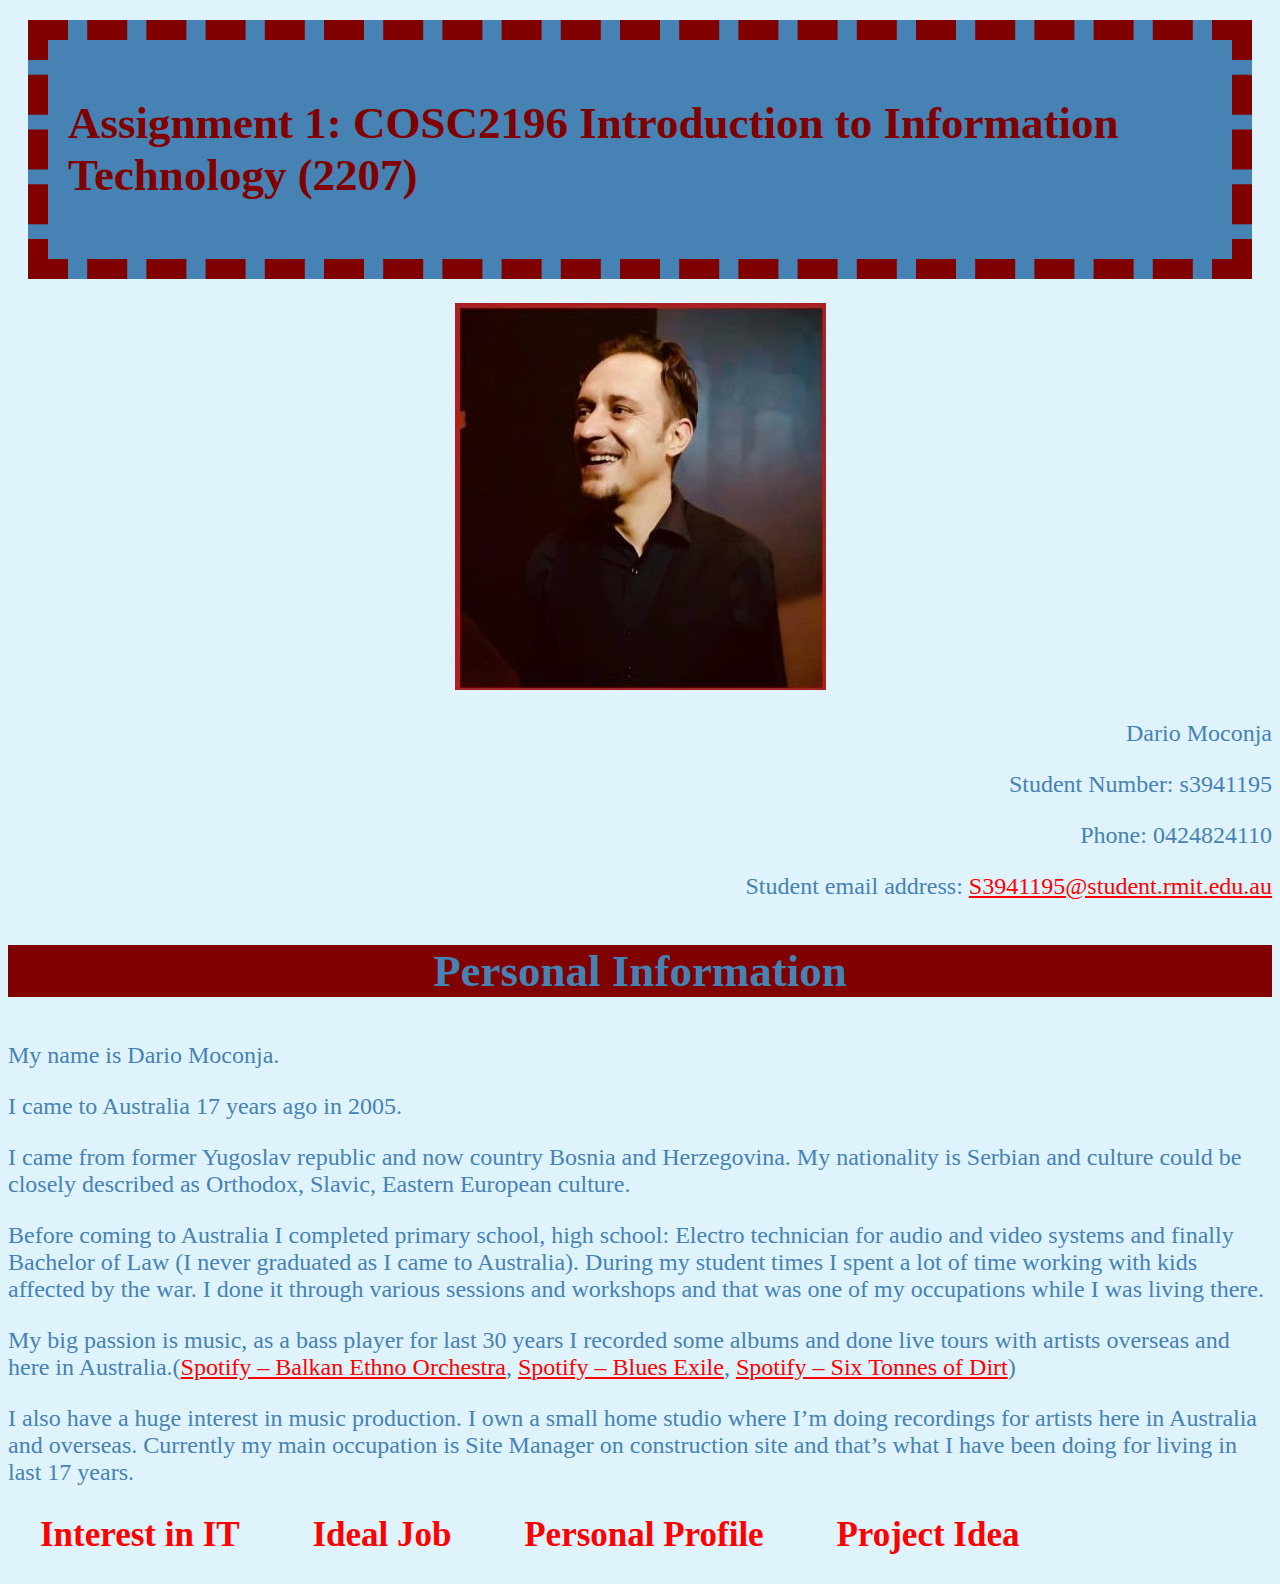
<file: index.htm>
<!DOCTYPE html>
<html>
   <head>

<title> Carrimba course first draft html</title>
<link href="css/style.css" rel="stylesheet">

<style> 
            h1 {
                font-size: 45px;
				color:#ff0000;
            }
            
            p {
                font-size:24px;
                color:steelblue;
            }
             
            a {
			
			    color: #ff0000;
			
			}			 
		
		


 
</style>
</head>

<body style="background-color: #def3fb;">
<header>
          <h2 style="font-size: 45px; color: #800000;">Assignment 1: COSC2196 Introduction to Information Technology (2207)</h2></header>
		  
		 <p style="text-align:center;">
		 <img src="slika1.jpg" alt="photo of me before performance">
		 </p>
		  
		  
		  
		     <p style="text-align:right;"> Dario Moconja</p>
             <p style="text-align:right;">Student Number: s3941195</p>
			 <p style="text-align:right;">Phone: 0424824110</p>
             <p style="text-align:right;">Student email address: <a href="mailto:S3941195@student.rmit.edu.au">S3941195@student.rmit.edu.au</a></p>
			 
			
			 
			  
			 
			  <h1 style="background-color: #800000; font-family:Algerian;" >
			  <p style="text-align:center;font-size: 45px; color: steelblue;">Personal Information</p>
			  </h1>
			  
	          
               <p>My name is Dario Moconja.</p>
			   <p>I came to Australia 17 years ago in 2005.</p>
			   <p>I came from former Yugoslav republic and now country Bosnia and Herzegovina. My nationality is Serbian and culture could be closely described as Orthodox, Slavic, Eastern European culture.</p> 
               <p>Before coming to Australia I completed primary school, high school: Electro technician for audio and video systems and finally Bachelor of Law (I never graduated as I came to Australia).
During my student times I spent a lot of time working with kids affected by the war. I done it through various sessions and workshops and that was one of my occupations while I was living there.</p>
               <p>My big passion is music, as a bass player for last 30 years I recorded some albums and done live tours with artists overseas and here in Australia.(<a href="https://open.spotify.com/artist/5PshotdRI4I5wLOwJ4zYJZ">Spotify – Balkan Ethno Orchestra</a>,
			   <a href="https://open.spotify.com/artist/2Z9lDNIuVxbxn8vpUlEFBB"> Spotify – Blues Exile</a>,
			   <a href=" https://open.spotify.com/artist/59A9jZEzgPkmtUR1D5JnugSpotify"> Spotify – Six Tonnes of Dirt</a>)
			   <p>I also have a huge interest in music production. I own a small home studio where I’m doing recordings for artists here in Australia and overseas.
Currently my main occupation is Site Manager on construction site and that’s what I have been doing for living in last 17 years.</p>

			 
              <nav>
			  
    <h2 style="font-family:Algerian; font-size: 35px"><a href="page2.html">Interest in IT</a>      
    <a href="page3.html">Ideal Job</a>
    <a href="page4.html">Personal Profile</a>
	<a href="page5.html">Project Idea</a>
	</h2>

	</nav>




</body>
</html>
</file>
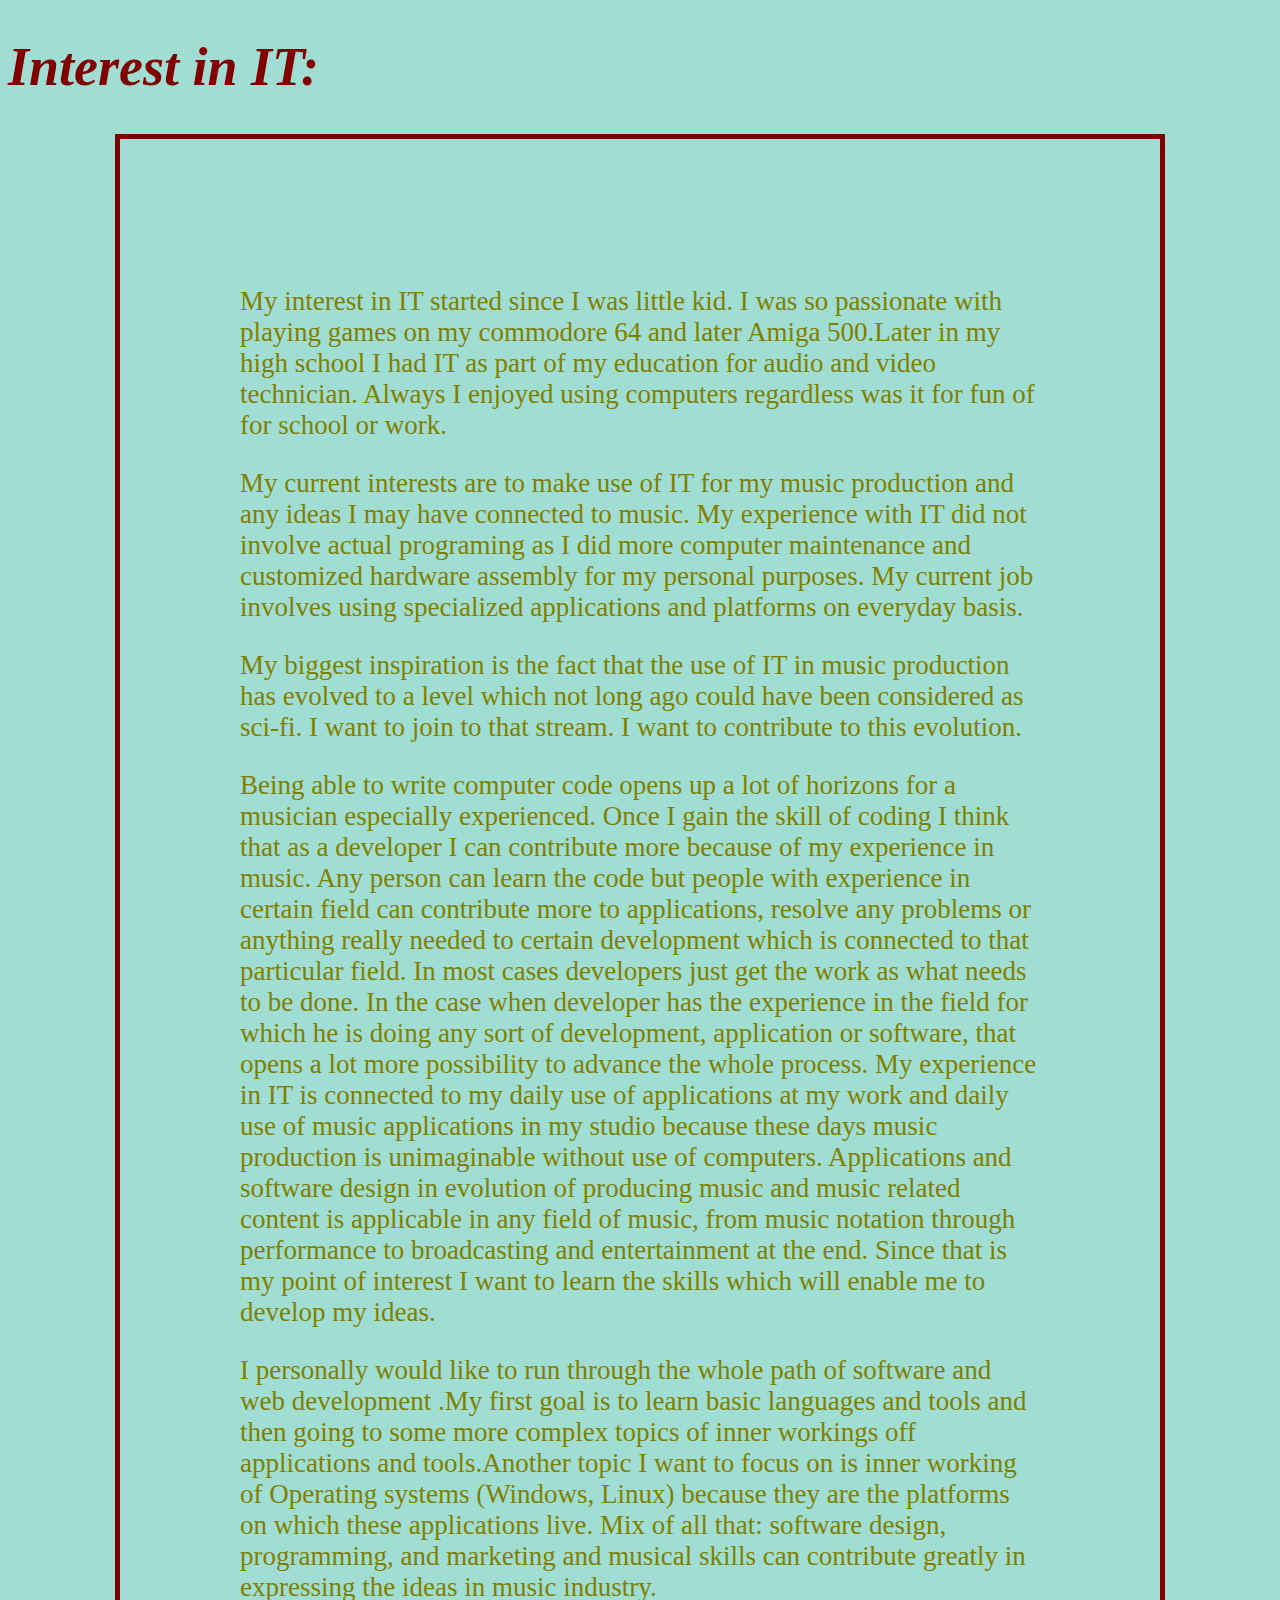
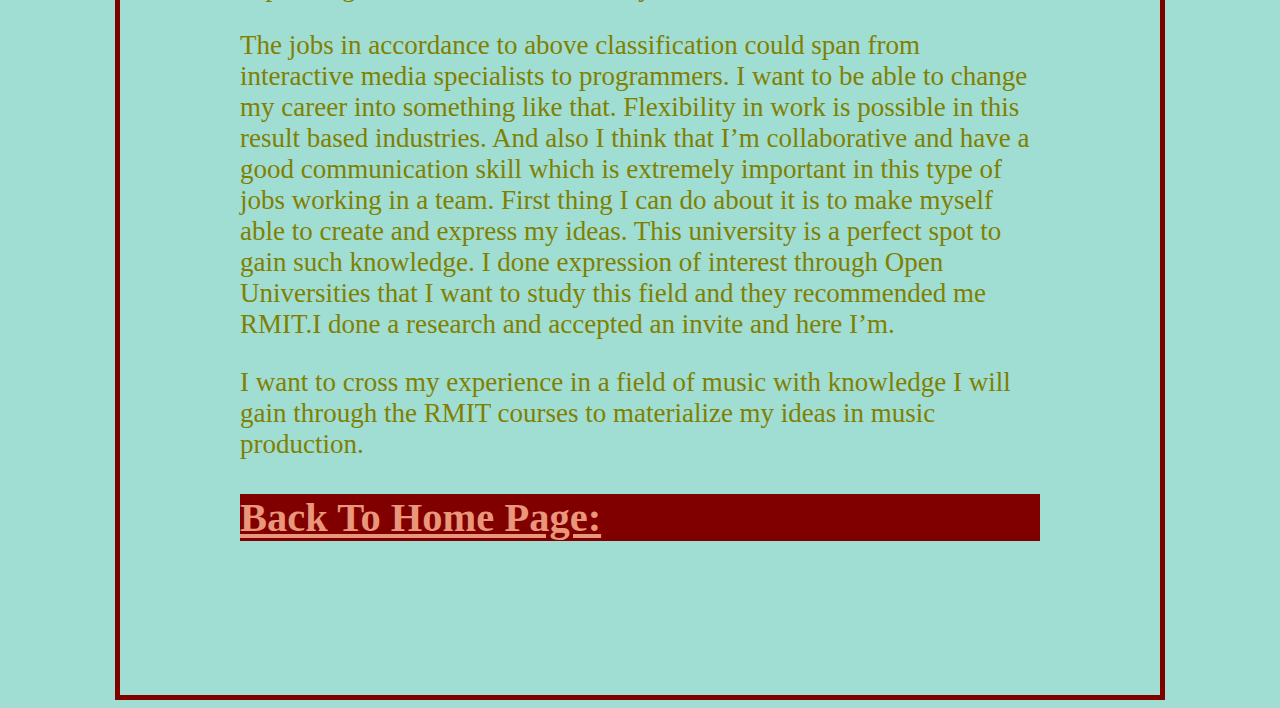
<file: page2.html>
<!DOCTYPE html>
 <html>
 <head>
 <title>:Page 2:</title>
 
 <link href="css/style.css" rel="stylesheet">
 </head>
<body>

     <h1 style="font-family:Algerian; "><em>Interest in IT:</em></h1>
	 <main>
		 
		    <p>My interest in IT started since I was little kid. I was so passionate with playing games on my commodore 64 and later Amiga 500.Later in my high school I had IT as part of my education for audio and video technician. Always I enjoyed using computers regardless was it for fun of for school or work.</p>
            <p>My current interests are to make use of IT for my music production and any ideas I may have connected to music. My experience with IT did not involve actual programing as I did more computer maintenance and customized hardware assembly for my personal purposes. My current job involves using specialized applications and platforms on everyday basis.</p>
            <p>My biggest inspiration is the fact that the use of IT in music production has evolved to a level which not long ago could have been considered as sci-fi. 
I want to join to that stream. 
I want to contribute to this evolution.</p>
            <p>Being able to write computer code opens up a lot of horizons for a musician especially experienced. Once I gain the skill of coding I think that as a developer I can contribute more because of my experience in music. Any person can learn the code but people with experience in certain field can contribute more to applications, resolve any problems or anything really needed to certain development which is connected to that particular field. In most cases developers just get the work as what needs to be done. In the case when developer has the experience in the field for which he is doing any sort of development, application or software, that opens a lot more possibility to advance the whole process. My experience in IT is connected to my daily use of applications at my work and daily use of music applications in my studio because these days music production is unimaginable without use of computers.
Applications and software design in evolution of producing music and music related content is applicable in any field of music, from music notation through performance to broadcasting and entertainment at the end.
Since that is my point of interest I want to learn the skills which will enable me to develop my ideas.</p>
            <p>I personally would like to run through the whole path of software and web development .My first goal is to learn basic languages and tools and then going to some more complex topics of inner workings off applications and tools.Another topic I want to focus on is inner working of Operating systems (Windows, Linux) because they are the platforms on which these applications live. Mix of all that: software design, programming, and marketing and musical skills can contribute greatly in expressing the ideas in music industry.</p>
            <p>The jobs in accordance to above classification could span from interactive media specialists to programmers. I want to be able to change my career into something like that. Flexibility in work is possible in this result based industries. And also I think that I’m collaborative and have a good communication skill which is extremely important in this type of jobs working in a team.
First thing I can do about it is to make myself able to create and express my ideas. This university is a perfect spot to gain such knowledge. I done expression of interest through Open Universities that I want to study this field and they recommended me RMIT.I done a research and accepted an invite and here I’m.</p>
            <p>I want to cross my experience in a field of music with knowledge I will gain through the RMIT courses to materialize my ideas in music production.</p>
			

 
      
	  <h2 style="background-color: #800000;"</h2>
	  <a href="index.htm">Back To Home Page: </a>
	  
	  
	  





</body> 
 
 </html>
</file>
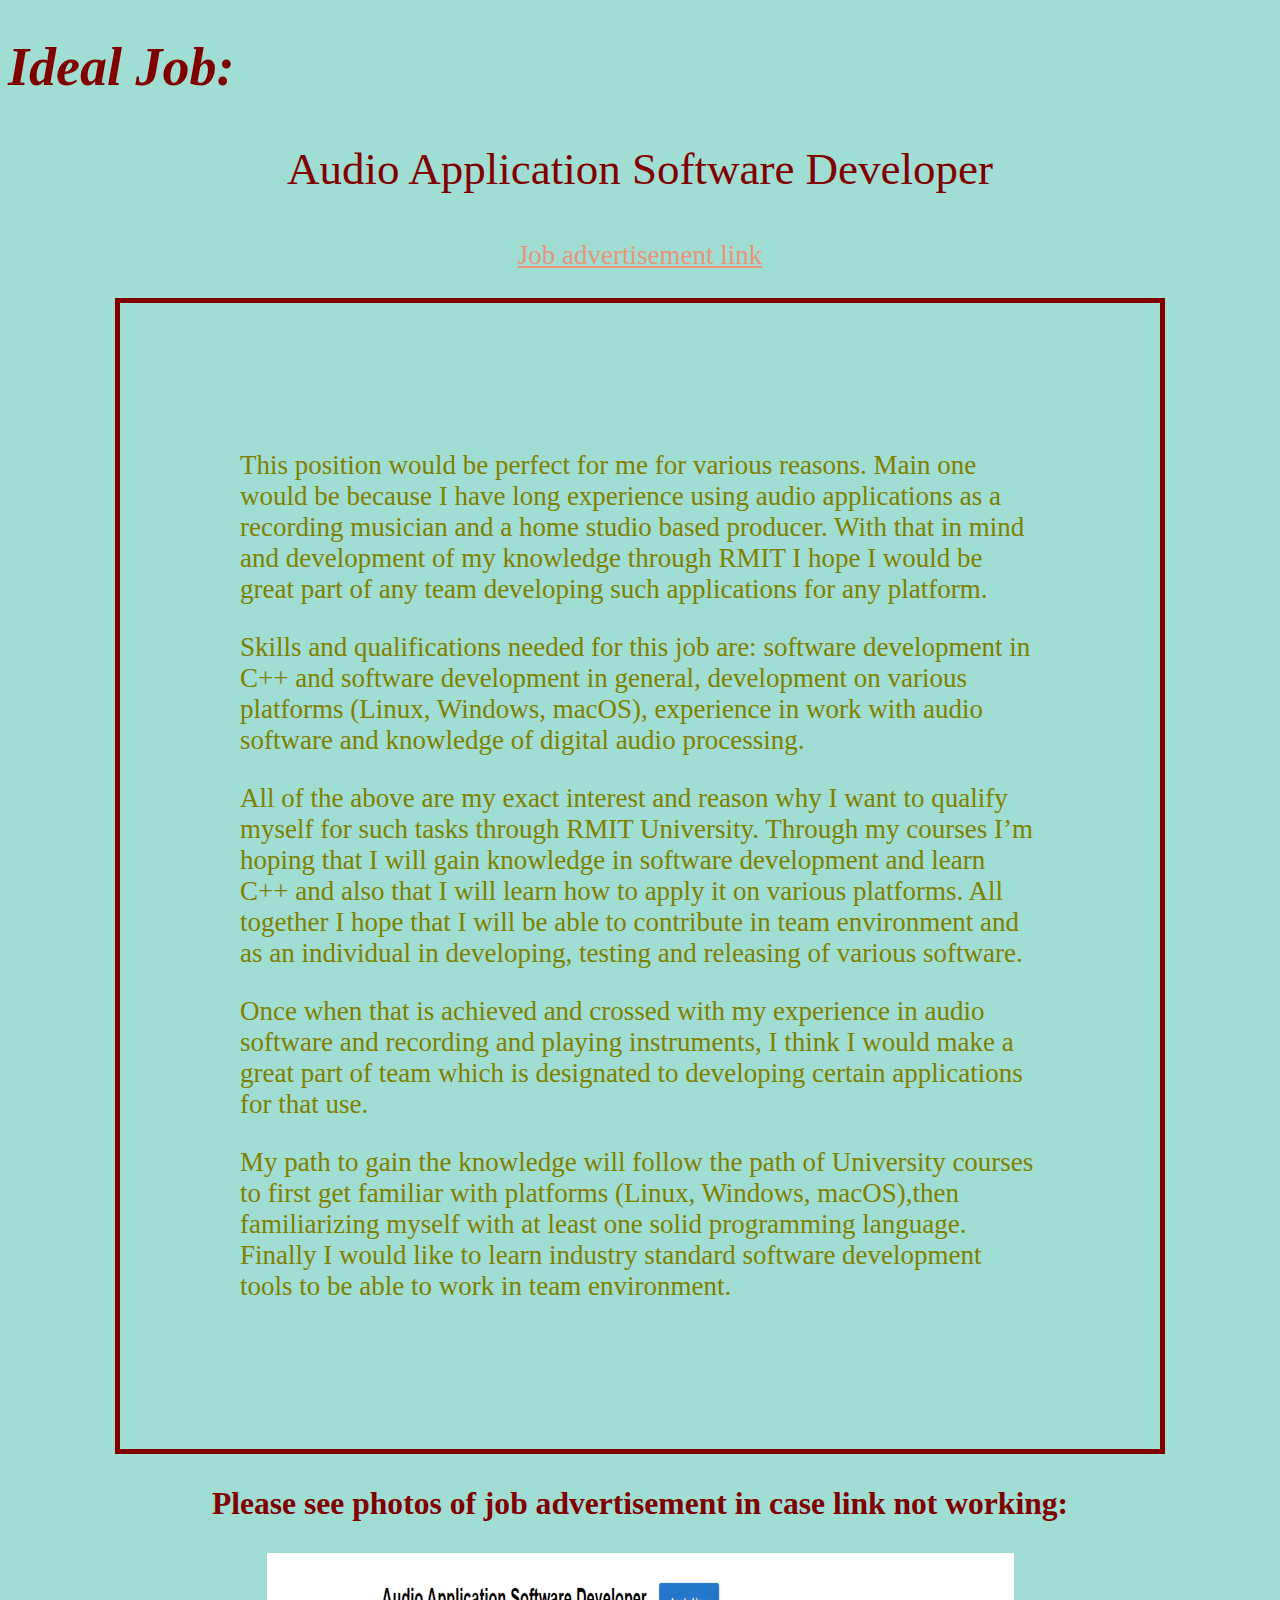
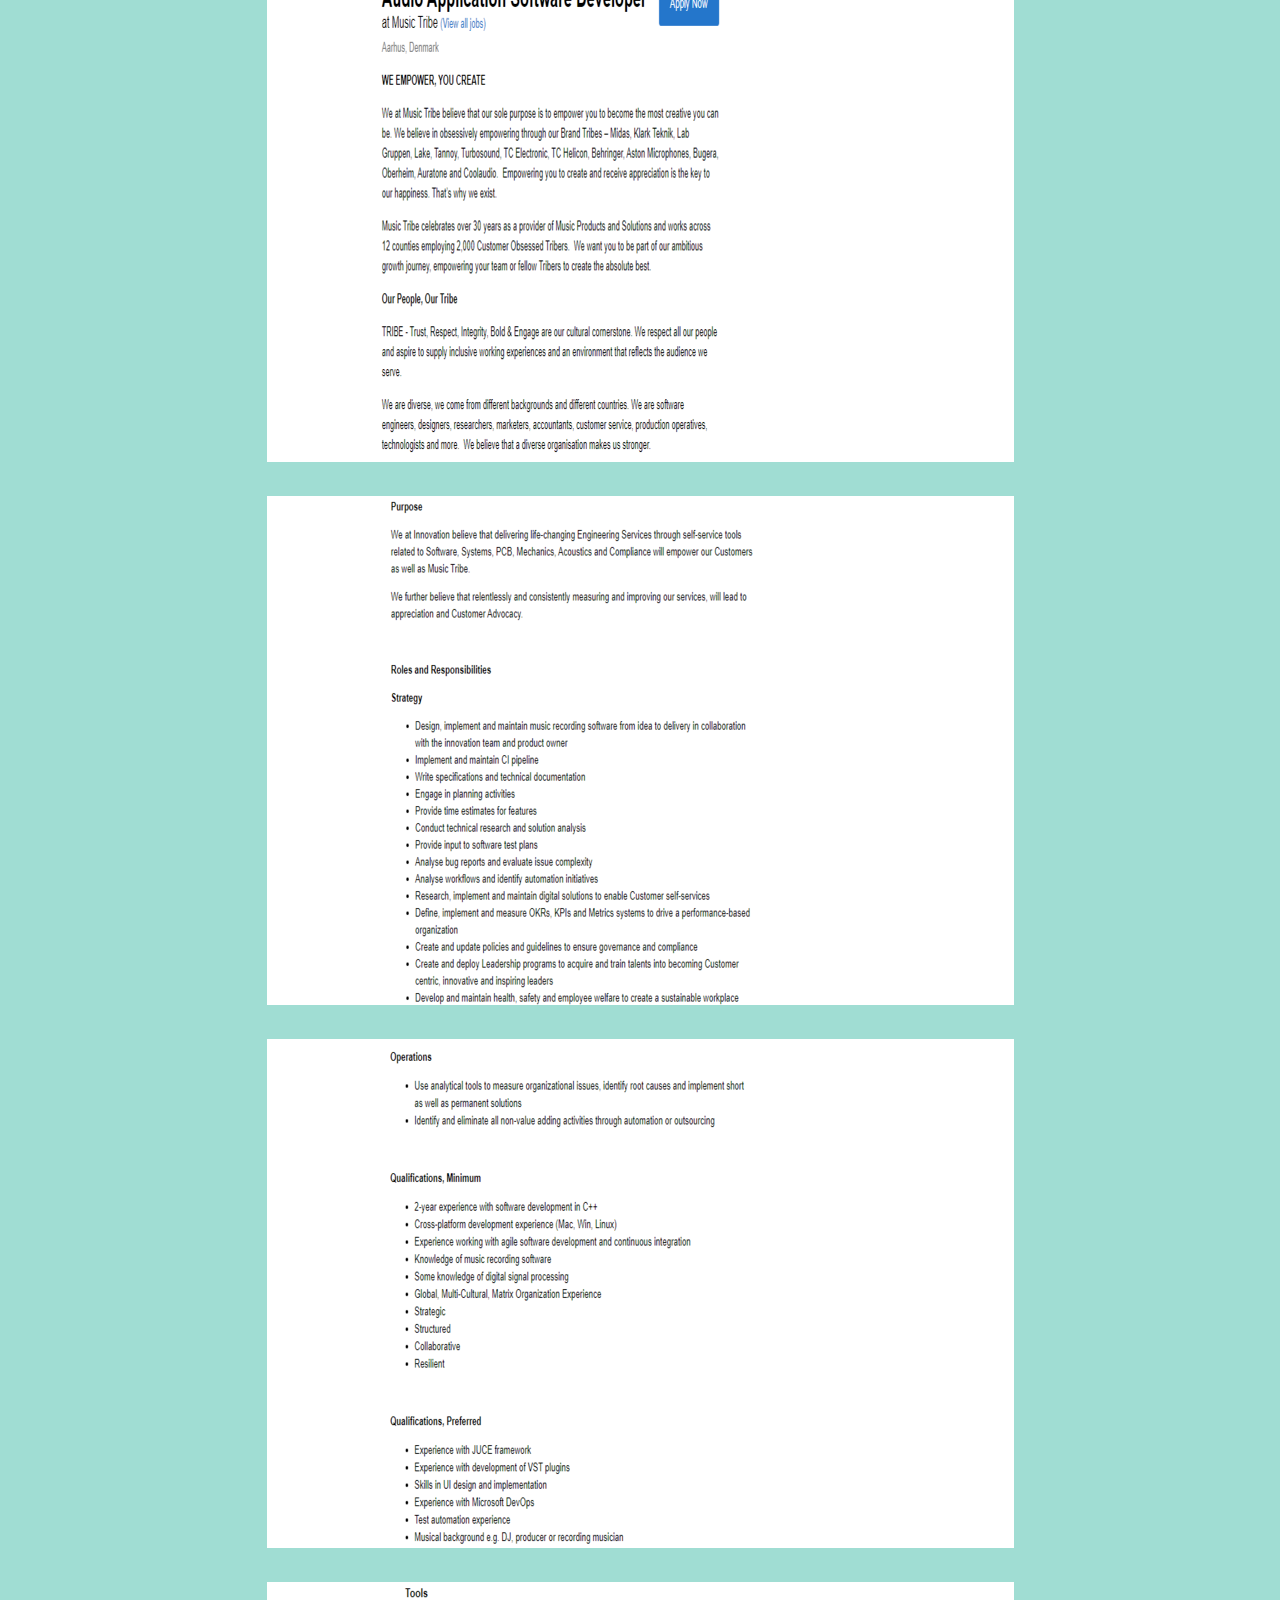
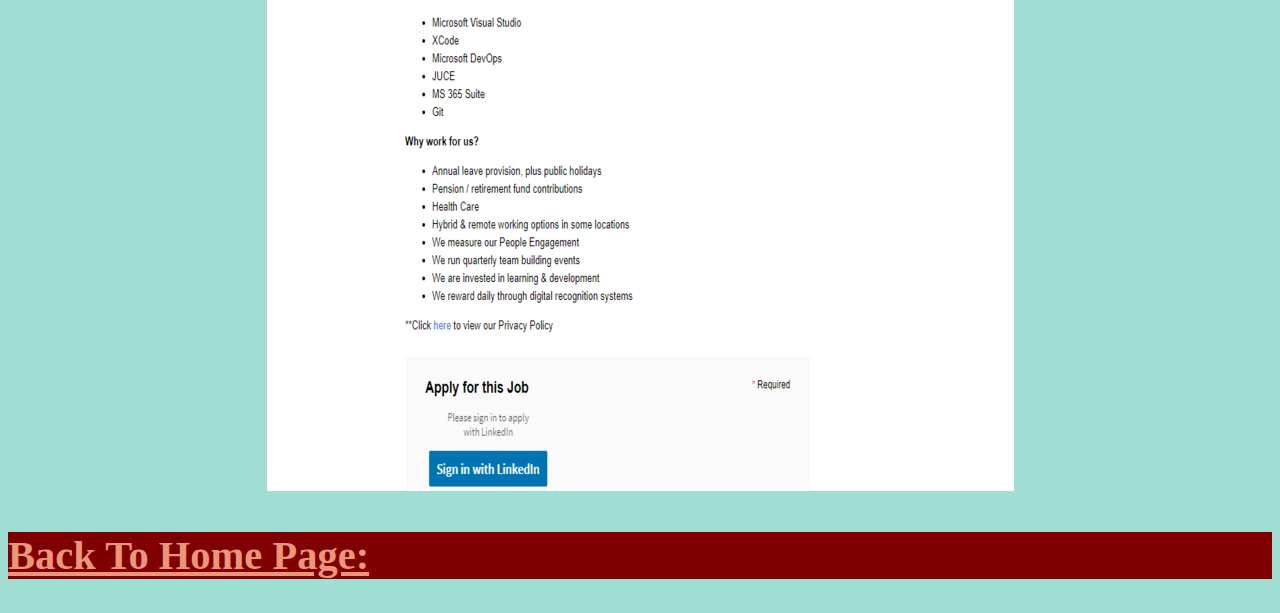
<file: Page3.html>
<!DOCTYPE html>
 <html>
 <head>
 <title>:Page 2:</title>
 
 <link href="css/style.css" rel="stylesheet">
 </head>
<body>

     <h1 style="font-family:Algerian; "><em>Ideal Job:</em></h1>
	 
	<p style="text-align:center; font-size: 45px; color: #800000;"> Audio Application Software Developer</p>
	<p style="text-align:center;"><a href="https://boards.greenhouse.io/musictribe/jobs/4205748004"> Job advertisement link </a></p>
	
    <main>
	<p>This position would be perfect for me for various reasons. Main one would be because I have long experience using audio applications as a recording musician and a home studio based producer.
With that in mind and development of my knowledge through RMIT I hope I would be great part of any team developing such applications for any platform.</p>
    <p>Skills and qualifications needed for this job are:  software development in C++ and software development in general, development on various platforms (Linux, Windows, macOS), experience in work with audio software and knowledge of digital audio processing.</p>
    <p>All of the above are my exact interest and reason why I want to qualify myself for such tasks through RMIT University.
Through my courses I’m hoping that I will gain knowledge in software development and learn C++ and also that I will learn how to apply it on various platforms. All together I hope that I will be able to contribute in team environment and as an individual in developing, testing and releasing of various software.</p>
     <p>Once when that is achieved and crossed with my experience in audio software and recording and playing instruments, I think I would make a great part of team which is designated to developing certain applications for that use.</p>
     <p>My path to gain the knowledge will follow the path of University courses to first get familiar with platforms (Linux, Windows, macOS),then familiarizing myself with at least one solid programming language. Finally I would like to learn industry standard software development tools to be able to work in team environment.</p>
	 </main>
<h3 style=" color:#800000; text-align:center; " > Please see photos of job advertisement in case link not working: </h3>

	 <p style="text-align:center;">
		 <img src="Screenshot1.png" alt="photo of job add from net">
		 </p>
		 
     <p style="text-align:center;">
		 <img src="Screenshot2.png" alt="photo of job add from net">
		 </p>
		 
	<p style="text-align:center;">
		 <img src="Screenshot3.png" alt="photo of job add from net">
		 </p>

    <p style="text-align:center;">
		 <img src="Screenshot4.png" alt="photo of job add from net">
		 </p>		 
		 
		    
 
      
	  <h2 style="background-color: #800000;"</h2>
	  <a href="index.htm">Back To Home Page: </a>
	  
	  
	  





</body> 
 
 </html>
</file>
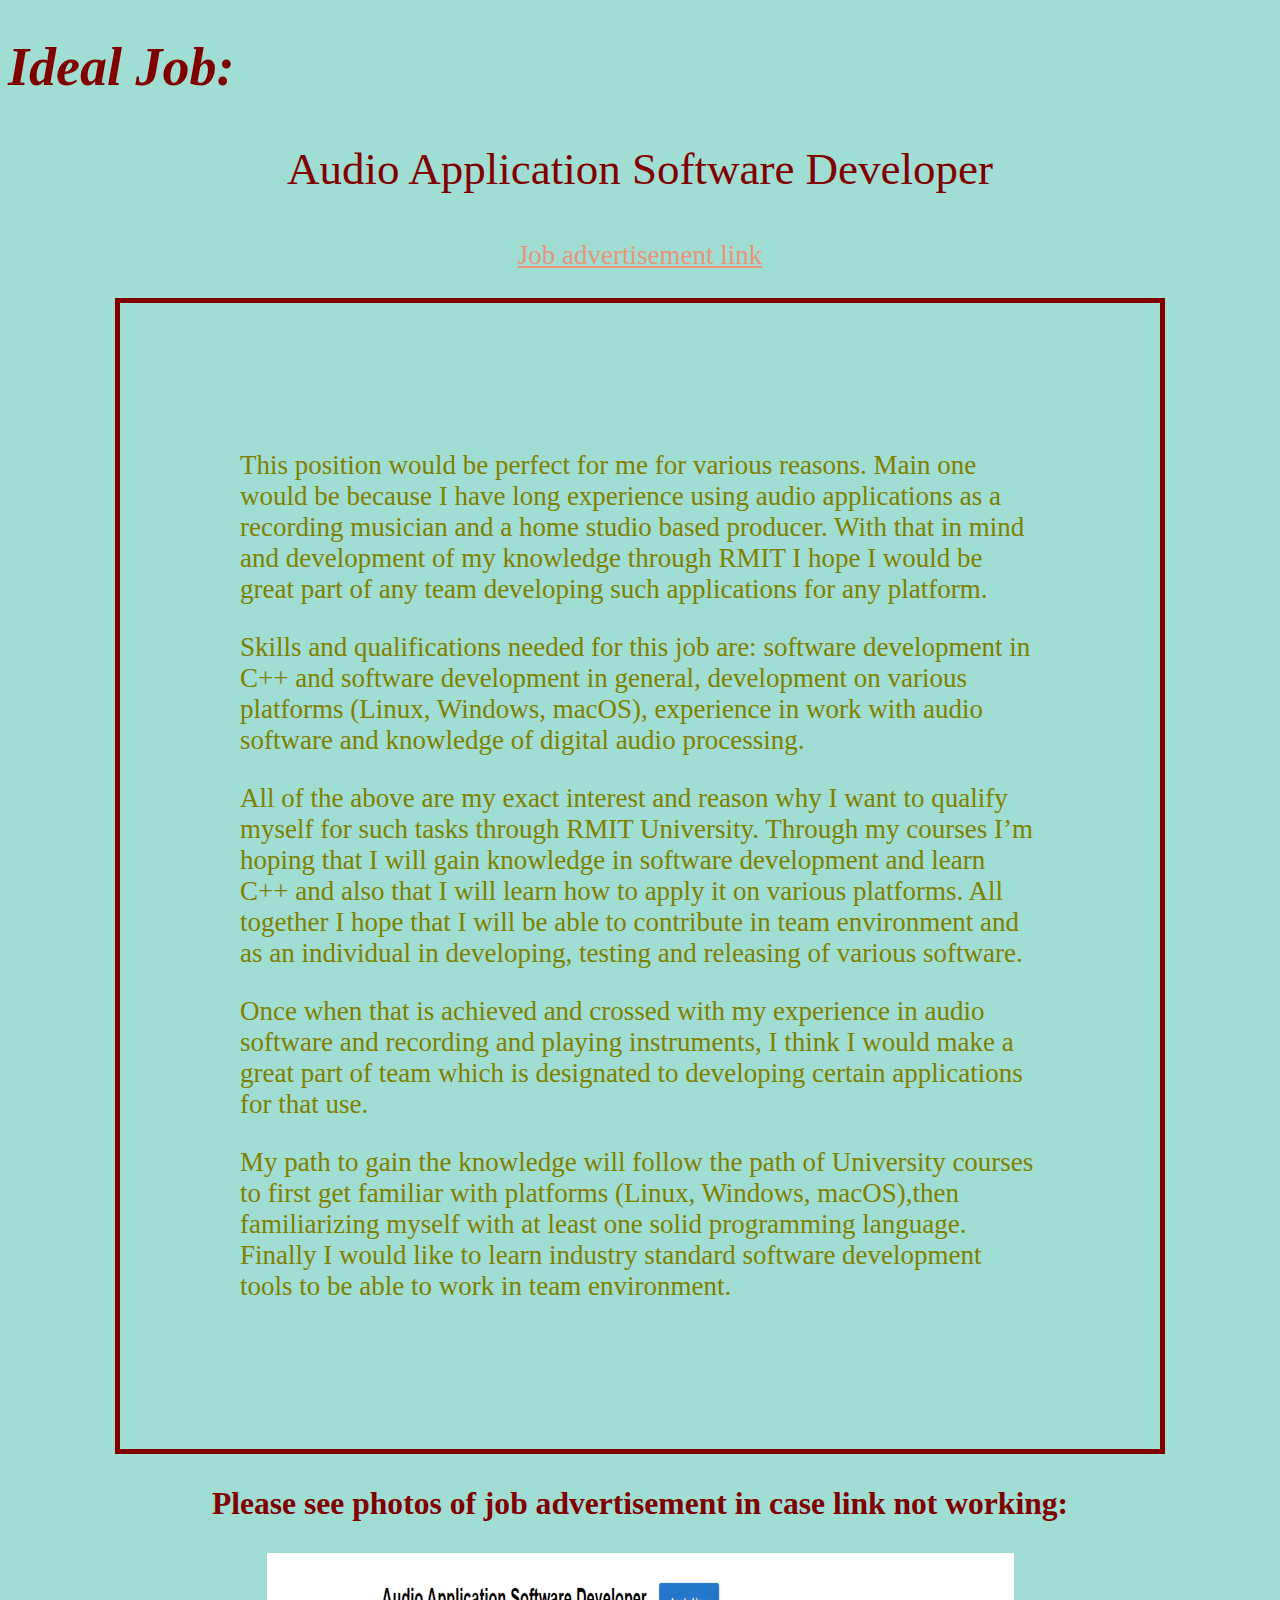
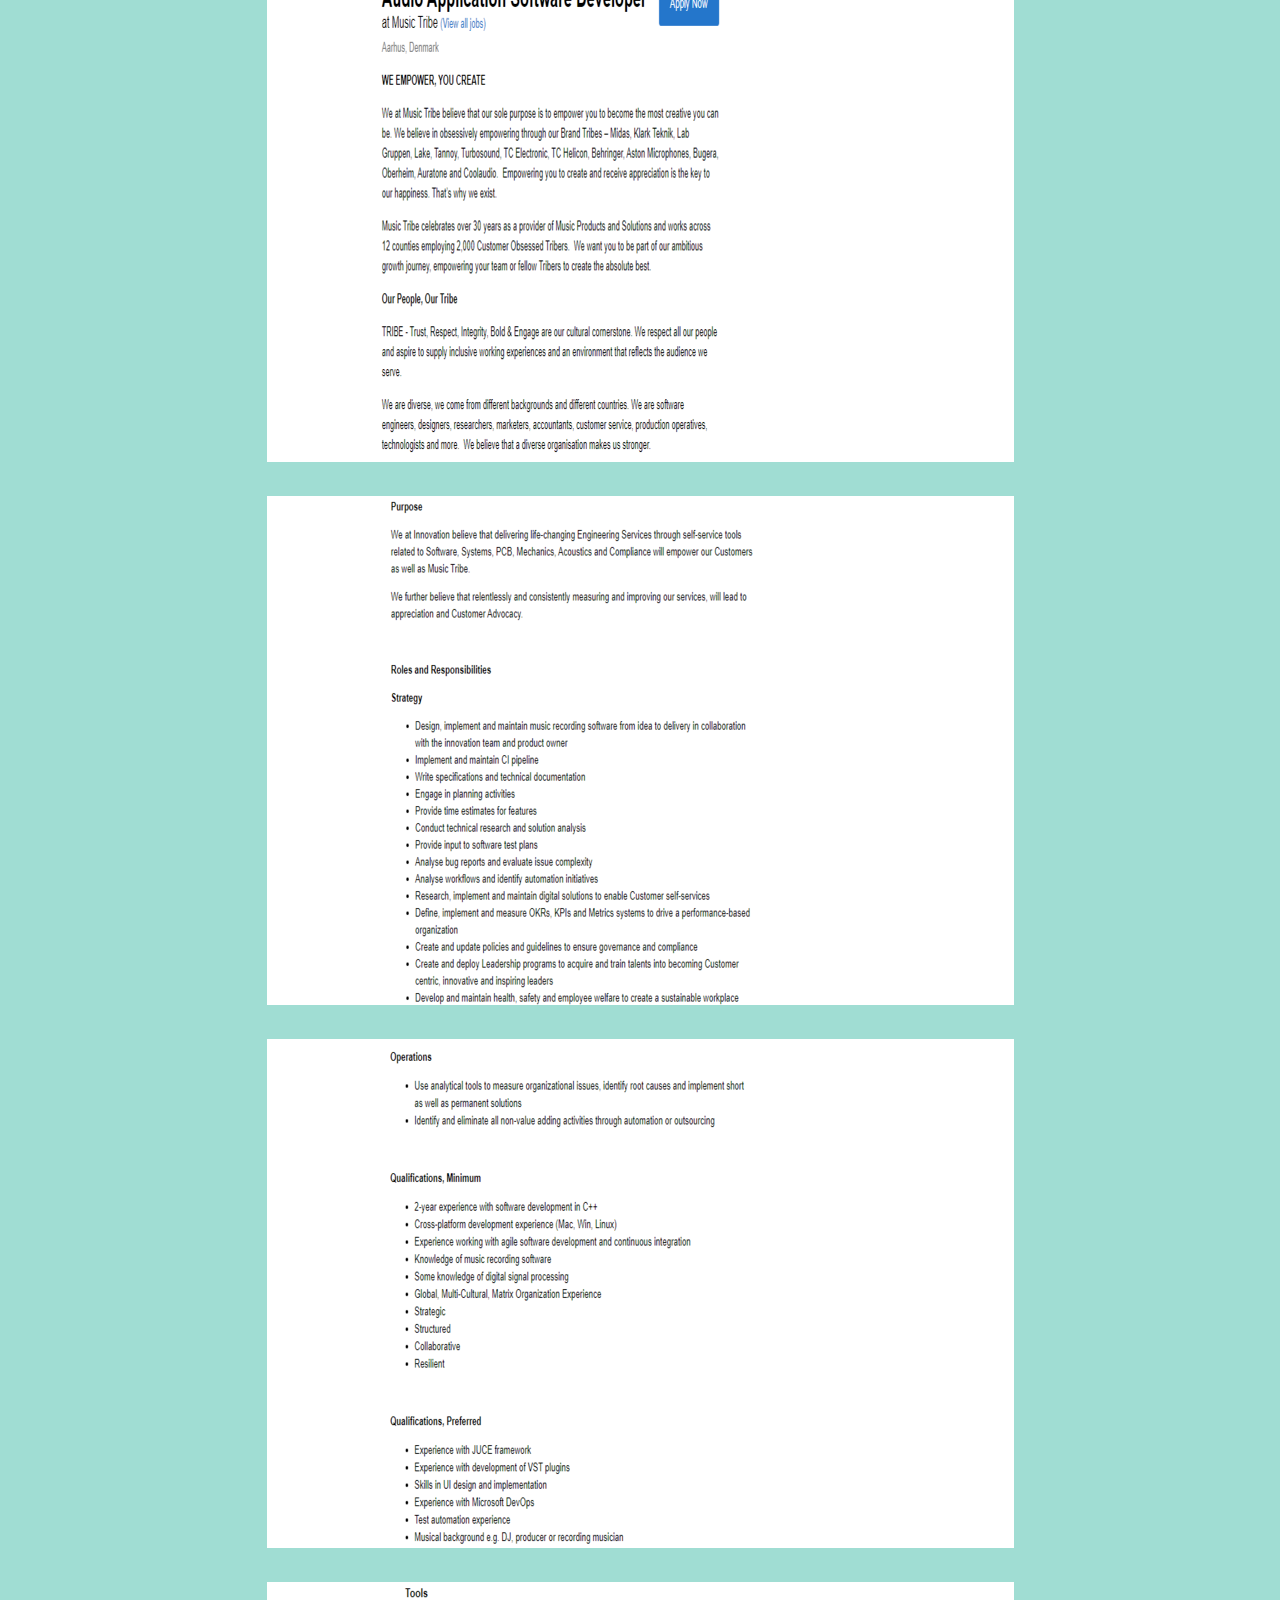
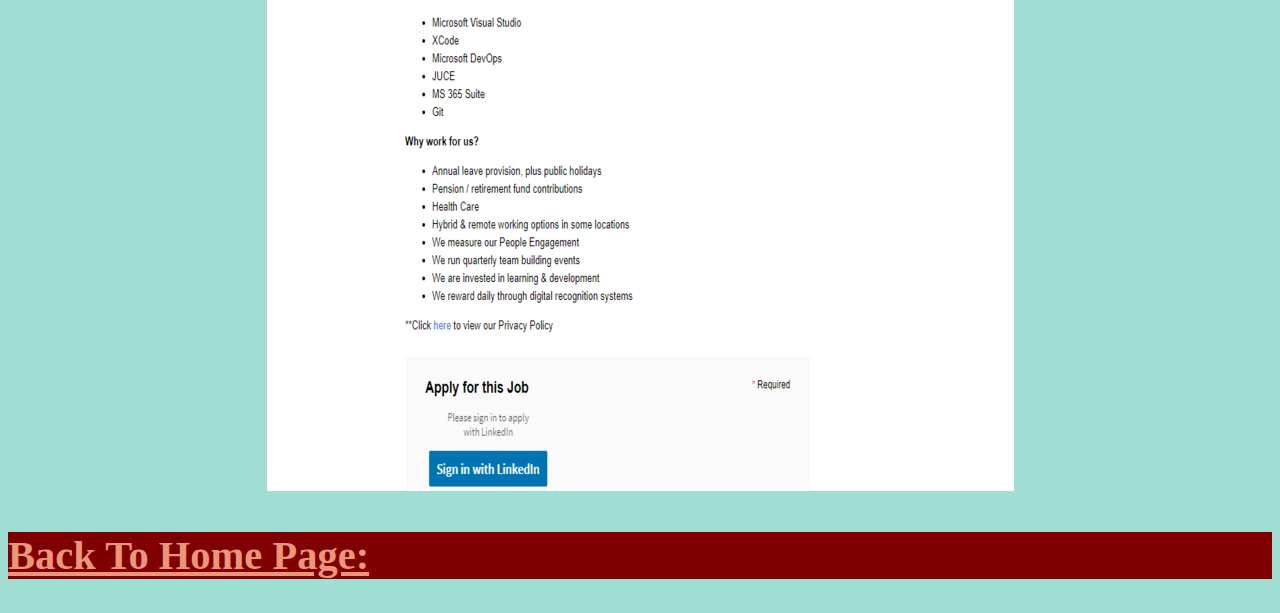
<file: page3.html>
<!DOCTYPE html>
 <html>
 <head>
 <title>:Page 2:</title>
 
 <link href="css/style.css" rel="stylesheet">
 </head>
<body>

     <h1 style="font-family:Algerian; "><em>Ideal Job:</em></h1>
	 
	<p style="text-align:center; font-size: 45px; color: #800000;"> Audio Application Software Developer</p>
	<p style="text-align:center;"><a href="https://boards.greenhouse.io/musictribe/jobs/4205748004"> Job advertisement link </a></p>
	
    <main>
	<p>This position would be perfect for me for various reasons. Main one would be because I have long experience using audio applications as a recording musician and a home studio based producer.
With that in mind and development of my knowledge through RMIT I hope I would be great part of any team developing such applications for any platform.</p>
    <p>Skills and qualifications needed for this job are:  software development in C++ and software development in general, development on various platforms (Linux, Windows, macOS), experience in work with audio software and knowledge of digital audio processing.</p>
    <p>All of the above are my exact interest and reason why I want to qualify myself for such tasks through RMIT University.
Through my courses I’m hoping that I will gain knowledge in software development and learn C++ and also that I will learn how to apply it on various platforms. All together I hope that I will be able to contribute in team environment and as an individual in developing, testing and releasing of various software.</p>
     <p>Once when that is achieved and crossed with my experience in audio software and recording and playing instruments, I think I would make a great part of team which is designated to developing certain applications for that use.</p>
     <p>My path to gain the knowledge will follow the path of University courses to first get familiar with platforms (Linux, Windows, macOS),then familiarizing myself with at least one solid programming language. Finally I would like to learn industry standard software development tools to be able to work in team environment.</p>
	 </main>
<h3 style=" color:#800000; text-align:center; " > Please see photos of job advertisement in case link not working: </h3>

	 <p style="text-align:center;">
		 <img src="Screenshot1.png" alt="photo of job add from net">
		 </p>
		 
     <p style="text-align:center;">
		 <img src="Screenshot2.png" alt="photo of job add from net">
		 </p>
		 
	<p style="text-align:center;">
		 <img src="Screenshot3.png" alt="photo of job add from net">
		 </p>

    <p style="text-align:center;">
		 <img src="Screenshot4.png" alt="photo of job add from net">
		 </p>		 
		 
		    
 
      
	  <h2 style="background-color: #800000;"</h2>
	  <a href="index.htm">Back To Home Page: </a>
	  
	  
	  





</body> 
 
 </html>
</file>
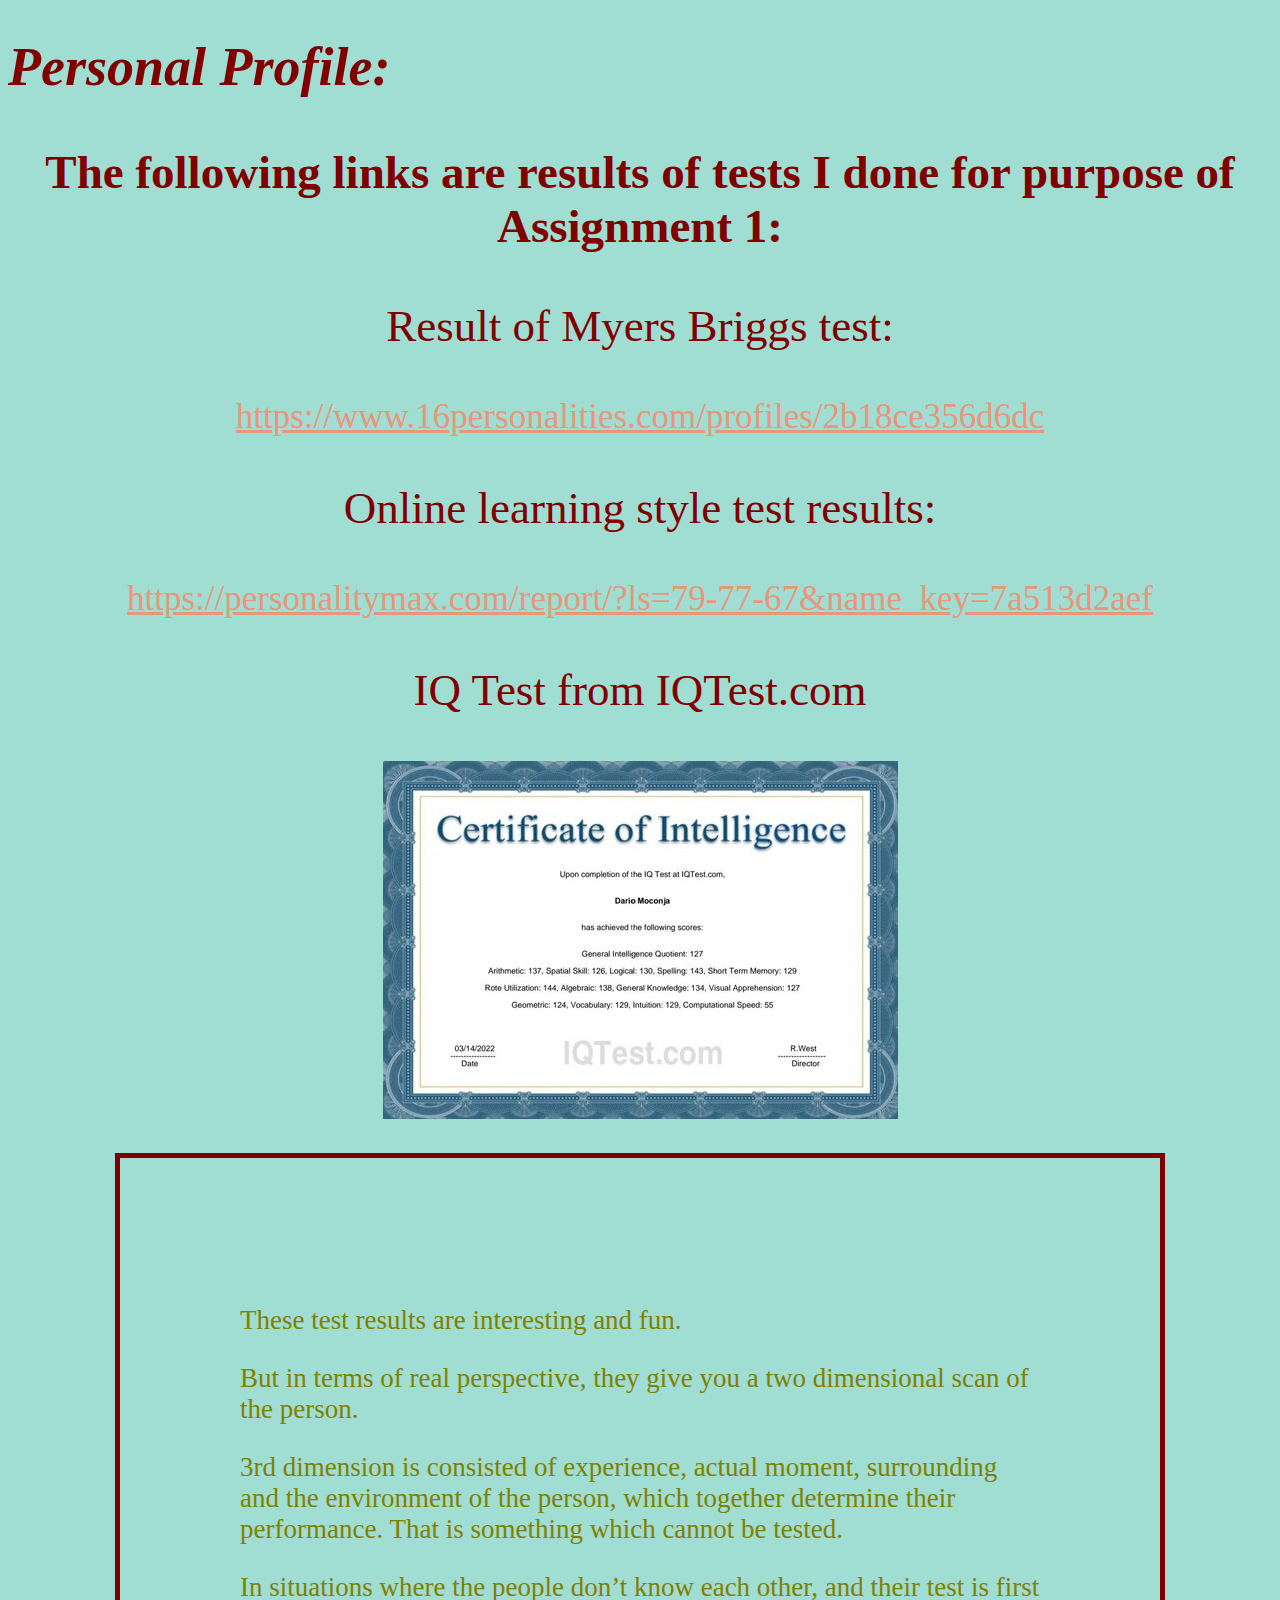
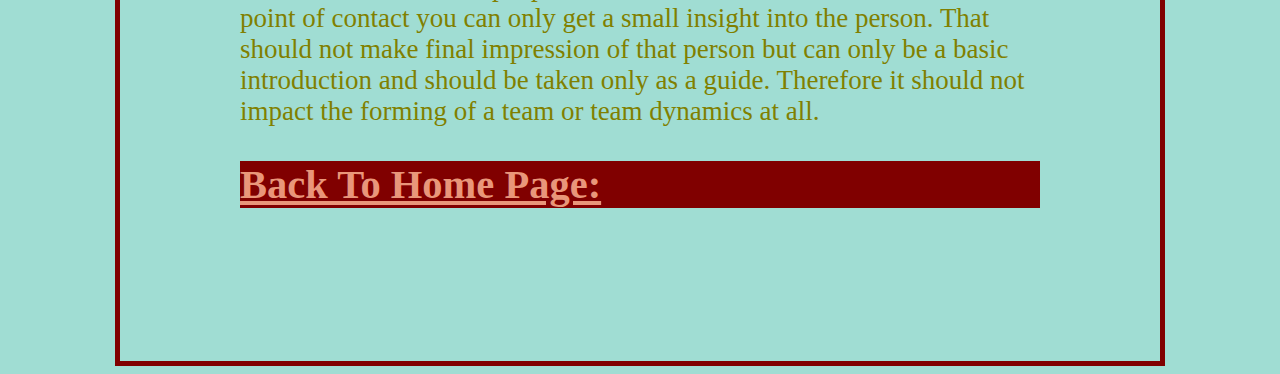
<file: page4.html>
<!DOCTYPE html>
 <html>
 <head>
 <title>:Page 2:</title>
 
 <link href="css/style.css" rel="stylesheet">
 </head>
<body>

     <h1 style="font-family:Algerian; "><em>Personal Profile:</em></h1>
	 
	 <p style="text-align:center; font-size: 47px; color: #800000;"><strong>The following links are results of tests I done for purpose of Assignment 1:</strong> </p>
	 
	 <p style="text-align:center; font-size: 45px; color: #800000;">Result of Myers Briggs test:</p>
	 <p style="text-align:center; font-size: 35px;">
	  <a href="https://www.16personalities.com/profiles/2b18ce356d6dc">https://www.16personalities.com/profiles/2b18ce356d6dc</a>
	 </p>
		 
		 
	 <p style="text-align:center; font-size: 45px; color: #800000;">Online learning style test results:</p>
	 <p style="text-align:center; font-size: 35px;">
	  <a href="https://personalitymax.com/report/?ls=79-77-67&name_key=7a513d2aef">https://personalitymax.com/report/?ls=79-77-67&name_key=7a513d2aef</a>
	  </p>	 
		    
	<p style="text-align:center; font-size: 45px; color: #800000;">IQ Test from IQTest.com </p>
	<p style="text-align:center;">
		 <img src="slika2.jpg" alt="IQTPhoto">
		 
		 	
    <main>
<p>These test results are interesting and fun.</p>
    <p>But in terms of real perspective, they give you a two dimensional scan of the person.</p>
    <p>3rd dimension is consisted of experience, actual moment, surrounding and the environment of the person, which together determine their performance. That is something which cannot be tested.</p>


    <p>In situations where the people don’t know each other, and their test is first point of contact you can only get a small insight into the person. That should not make final impression of that person but can only be a basic introduction and should be taken only as a guide.
Therefore it should not impact the forming of a team or team dynamics at all.</p>

      
	  <h2 style="background-color: #800000;"</h2>
	  <a href="index.htm">Back To Home Page: </a>
	  
	  
	  





</body> 
 
 </html>
</file>
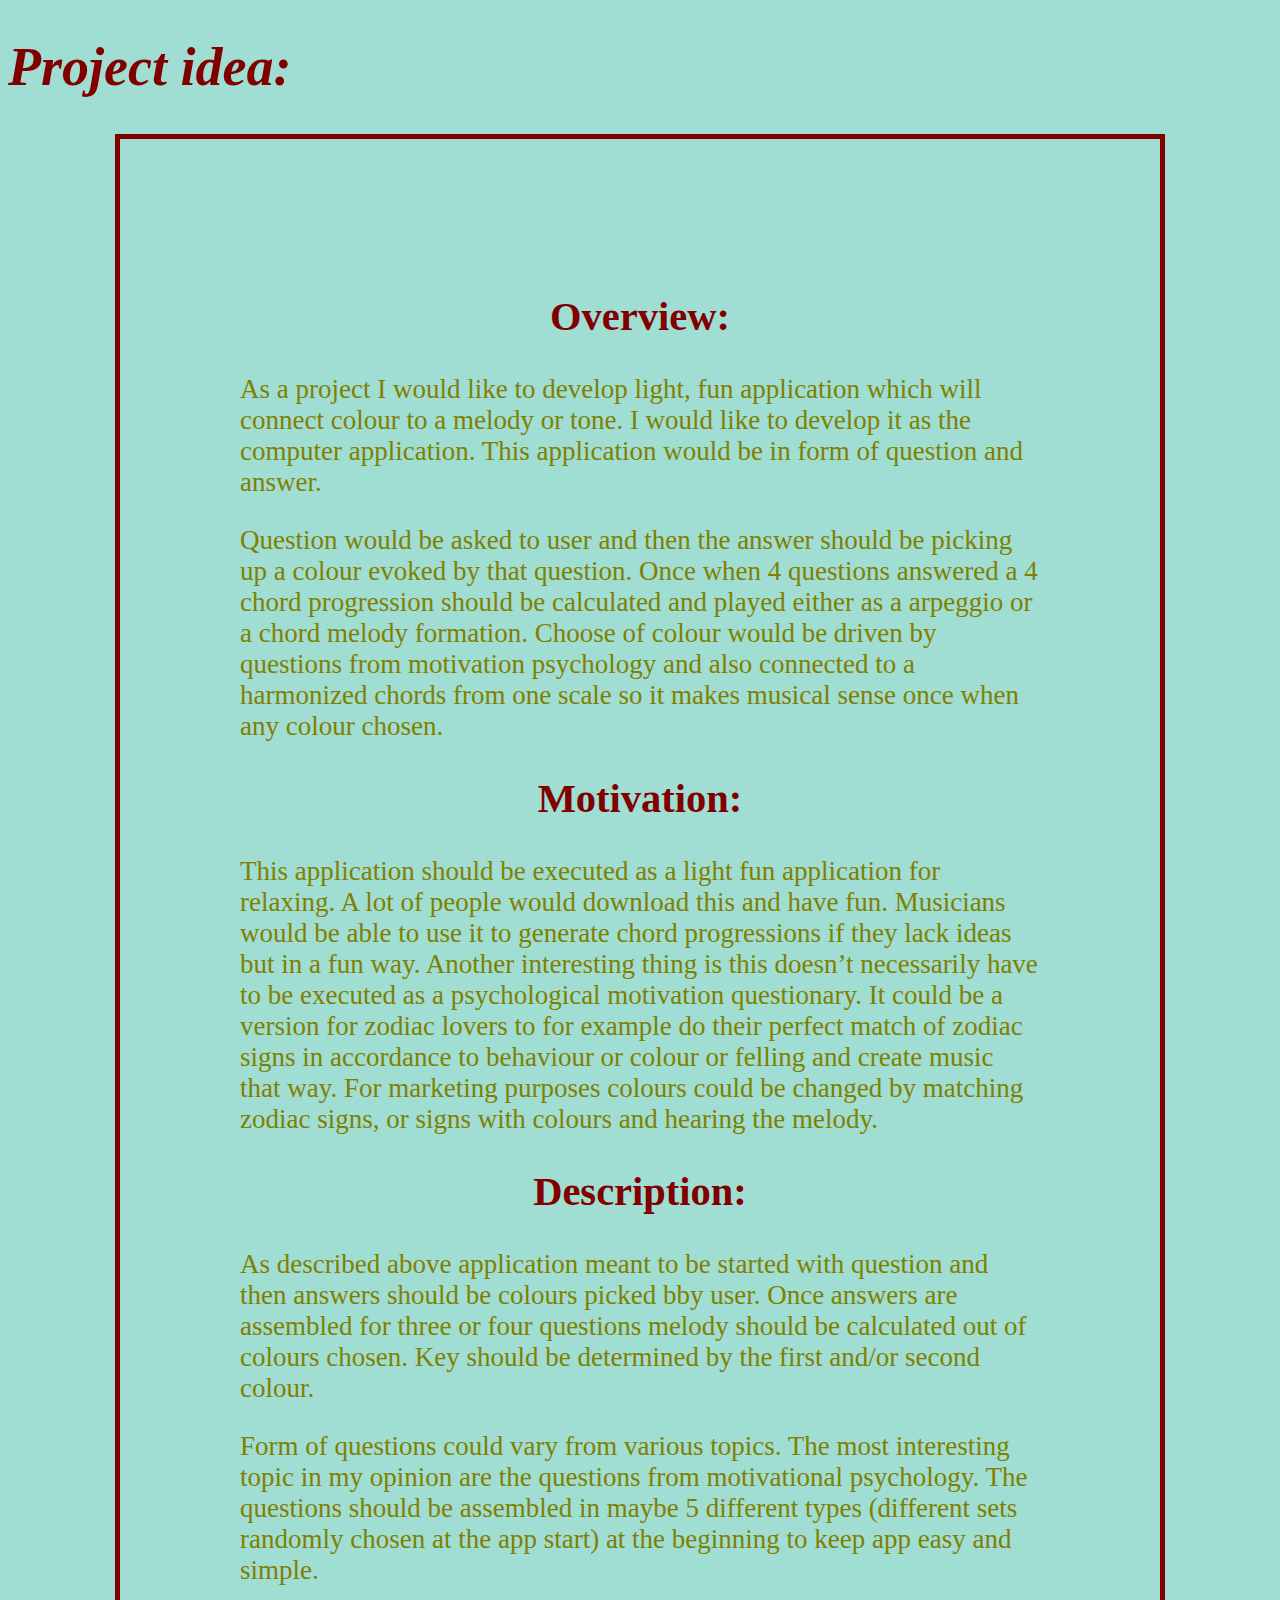
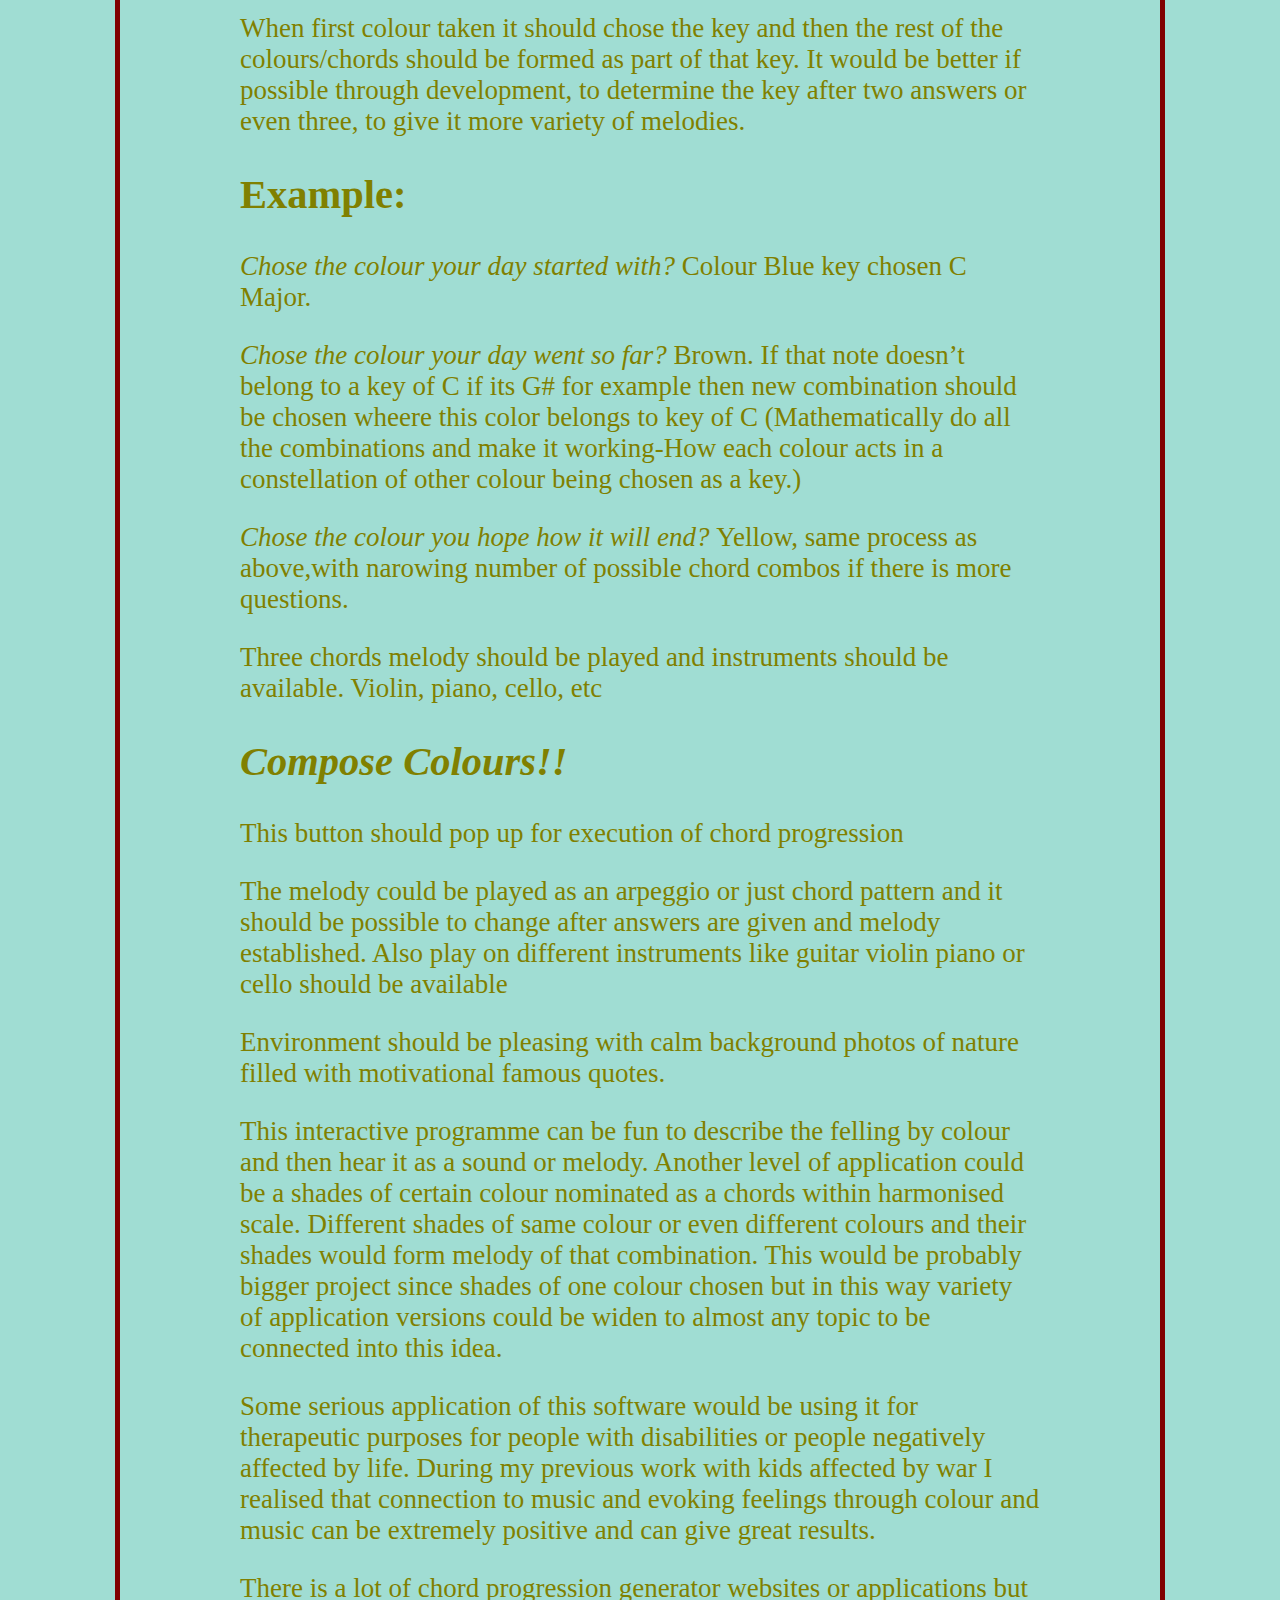
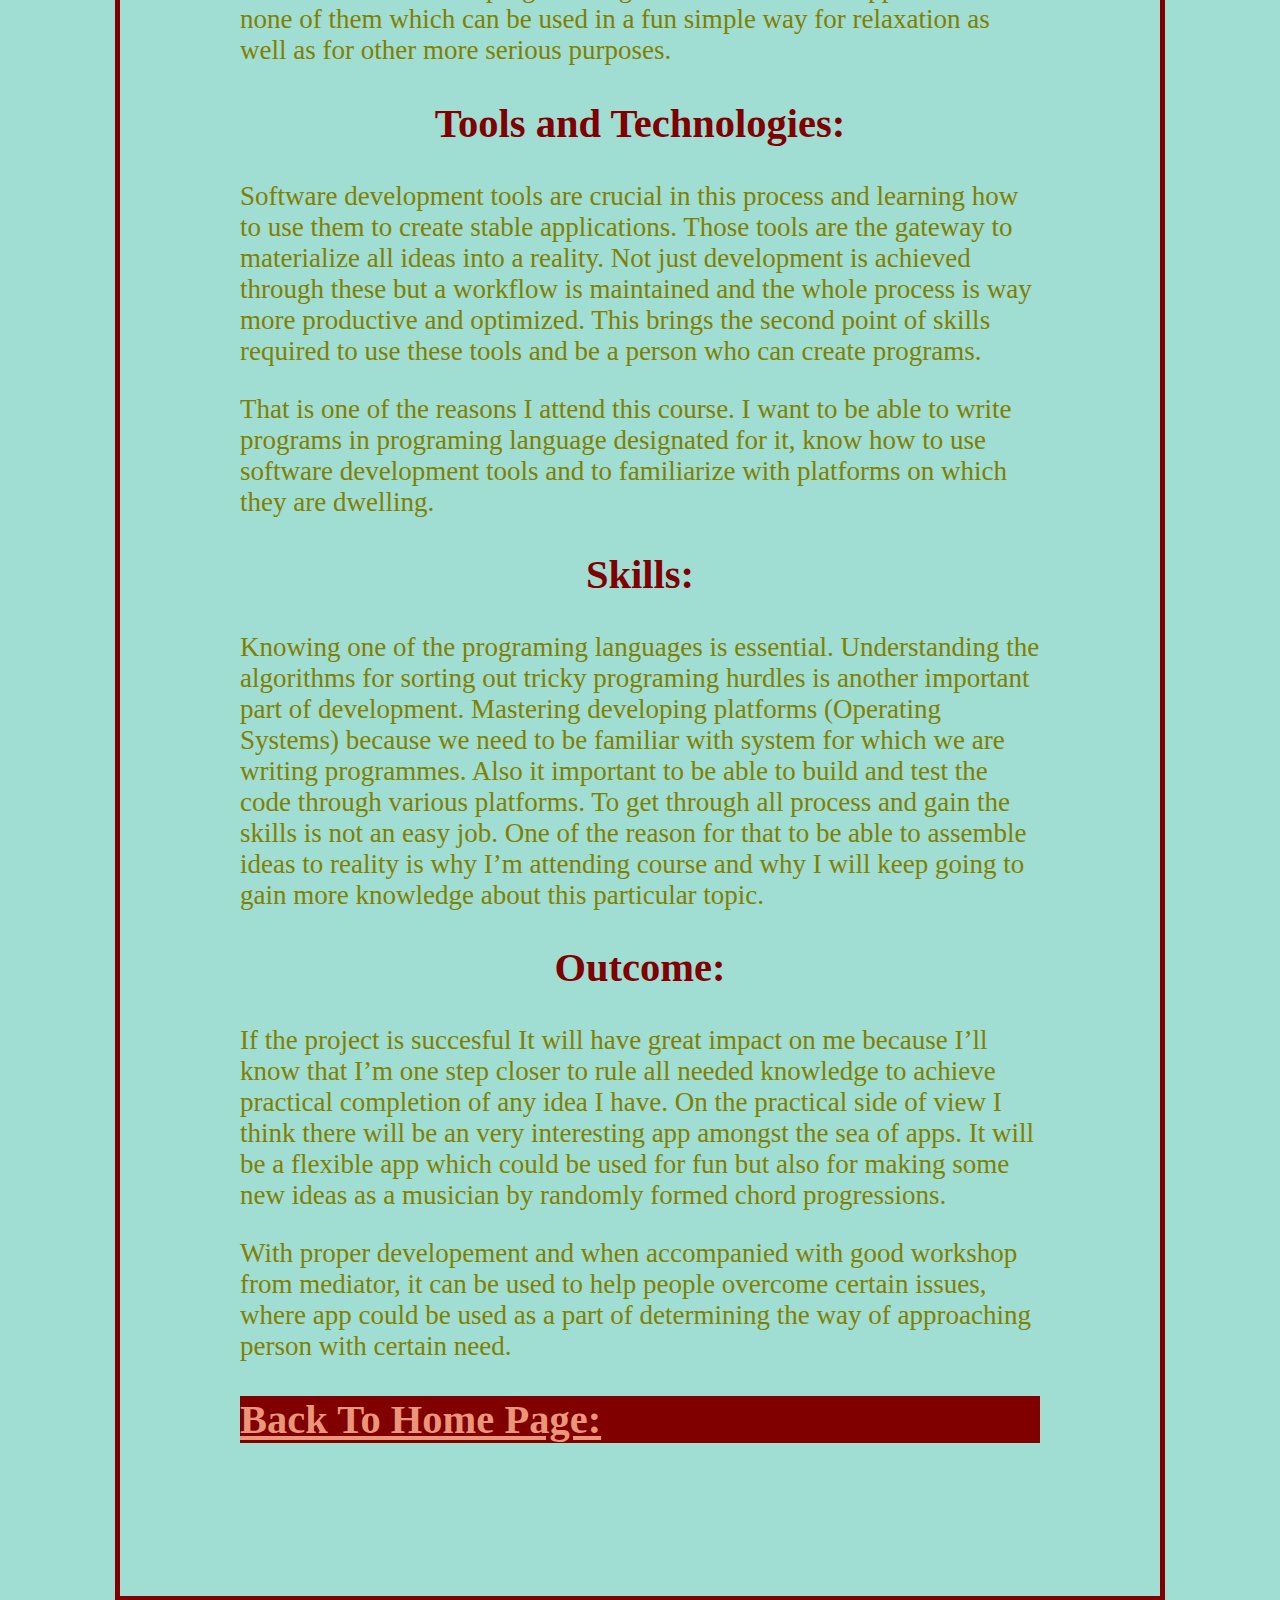
<file: page5.html>
<!DOCTYPE html>
 <html>
 <head>
 <title>:Page 2:</title>
 
 <link href="css/style.css" rel="stylesheet">
 </head>
<body>

     <h1 style="font-family:Algerian;"><em>Project idea:</em></h1>
	 <main>
		 
		<h2 class="intro">Overview:</h2>
        <p>As a project I would like to develop light, fun application which will connect colour to a melody or tone. I would like to develop it as the computer application. This application would be in form of question and answer.</p>
        <p>Question would be asked to user and then the answer should be picking up a colour evoked by that question.
Once when 4 questions answered a 4 chord progression should be calculated and played either as a arpeggio or a chord melody formation.
Choose of colour would be driven by questions from motivation psychology and also connected to a harmonized chords from one scale so it makes musical sense once when any colour chosen.</p>

         <h2 class="intro">Motivation:</h2>

        <p>This application should be executed as a light fun application for relaxing. A lot of people would download this and have fun. Musicians would be able to use it to generate chord progressions if they lack ideas but in a fun way. Another interesting thing is this doesn’t necessarily have to be executed as a psychological motivation questionary. It could be a version for zodiac lovers to for example do their perfect match of zodiac signs in accordance to behaviour or colour or felling and create music that way. For marketing purposes colours could be changed by matching zodiac signs, or signs with colours and hearing the melody.</p>
		

         <h2 class="intro">Description:</h2>

        <p>As described above application meant to be started with question and then answers should be colours picked bby user. Once answers are assembled for three or four questions melody should be calculated out of colours chosen. Key should be determined by the first and/or second colour.</p>
        <p>Form of questions could vary from various topics. The most interesting topic in my opinion are the questions from motivational psychology. The questions should be assembled in maybe 5 different types (different sets randomly chosen at the app start) at the beginning to keep app easy and simple.</p>

        <p>When first colour taken it should chose the key and then the rest of the colours/chords should be formed as part of that key. It would be better if possible through development, to determine the key after two answers or even three, to give it more variety of melodies.</p>

<h2>Example:</h2> 
    <p><em>Chose the colour your day started with?</em>  Colour Blue key chosen C Major.</p>
    <p><em>Chose the colour your day went so far? </em>   Brown. If that note doesn’t belong to a key of C if its G# for example then new combination should be chosen wheere this color belongs to key of C (Mathematically do all the combinations and make it working-How each colour acts in a constellation of other colour being chosen as a key.)</p>
    <p><em>Chose the colour you hope how it will end? </em> Yellow, same process as above,with narowing number of possible chord combos if there is more questions.  </p>
    <p>Three chords melody should be played and instruments should be available. 
    Violin, piano, cello, etc </p>
<h2><em>Compose Colours!!</em></h2>
<p>This button should pop up for execution of chord progression </p>
 
<p>The melody could be played as an arpeggio or just chord pattern and it should be possible to change after answers are given and melody established. Also play on different instruments like guitar violin piano or cello should be available</p>
<p>Environment should be pleasing with calm background photos of nature filled with motivational famous quotes.</p>
<p>This interactive programme can be fun to describe the felling by colour and then hear it as a sound or melody. Another level of application could be a shades of certain colour nominated as a chords within harmonised scale. Different shades of same colour or even different colours and their shades would form melody of that combination. This would be probably bigger project since shades of one colour chosen but in this way variety of application versions could be widen to almost any topic to be connected into this idea.</p>
<p>Some serious application of this software would be using it for therapeutic purposes for people with disabilities or people negatively affected by  life. During my previous work with kids affected by war I realised that connection to music and evoking feelings through colour and music can be extremely positive and can give great results.</p>
<p>There is a lot of chord progression generator websites or applications but none of them which can be used in a fun simple way for relaxation as well as for other more serious purposes.</p>
  


         <h2 class="intro">Tools and Technologies:</h2>
       <p>Software development tools are crucial in this process and learning how to use them to create stable applications. Those tools are the gateway to materialize all ideas into a reality.
Not just development is achieved through these but a workflow is maintained and the whole process is way more productive and optimized.
       This brings the second point of skills required to use these tools and be a person who can create programs.</p>
      <p>That is one of the reasons I attend this course. I want to be able to write programs in programing language designated for it, know how to use software development tools and to familiarize with platforms on which they are dwelling.</p>
         <h2 class="intro">Skills:</h2>
      <p>Knowing one of the programing languages is essential. Understanding the algorithms for sorting out tricky programing hurdles is another important part of development. Mastering developing platforms (Operating Systems) because we need to be familiar with system for which we are writing programmes. Also it important to be able to build and test the code through various platforms. To get through all process and gain the skills is not an easy job. One of the reason for that to be able to assemble ideas to reality is why I’m attending course and why I will keep going to gain more knowledge about this particular topic.</p>
        <h2 class="intro">Outcome:</h2>
<p>If the project is succesful It will have great impact on me because I’ll know that I’m one step closer to rule all needed knowledge to achieve practical completion of any idea I  have.
On the practical side of view I think there will be an very interesting app amongst the sea of apps. It will be a flexible app which could be used for fun but also for making some new ideas as a musician by randomly formed chord progressions.</p> 
With proper developement and when accompanied with good workshop from mediator, it can be used to help people overcome certain issues, where app could be used as a part of determining the way of approaching person with certain need.</p>

		    

 
      
	  <h2 style="background-color: #800000;"</h2>
	  <a href="index.htm">Back To Home Page: </a>
	  
	  
	  





</body> 
 
 </html>
</file>
<file: css/style.css>
body {
    background-color: #a0ddd3; 
    color:#808000;
	font-size: 27px;
}

a {
    color: darksalmon;
}

h1 {
    color: #800000;
	
}

nav a {
    padding: 16px 32px;
    background:#def3fb;
    color:  #ff0000;
    text-decoration: none;
    border-radius: 6px;
}
nav a:hover {
    background: steelblue;
}
nav a:active {
    background: steelblue;
}

.intro {
    color: #800000;
	
	text-align:center;
}

header {
    background: steelblue;
    color: #800000;
	margin: 10px 0px 100px 0px ;
	border: dashed #800000 20px ;
    
    padding: 20px;
    margin: 20px;
}
		
main {
    padding: 25px ;
	padding: 120px;
    border: solid 5px #800000;
    margin: 0 auto;
	width: 800px;
}

footer {
	
	text-align: center;
}
</file>
